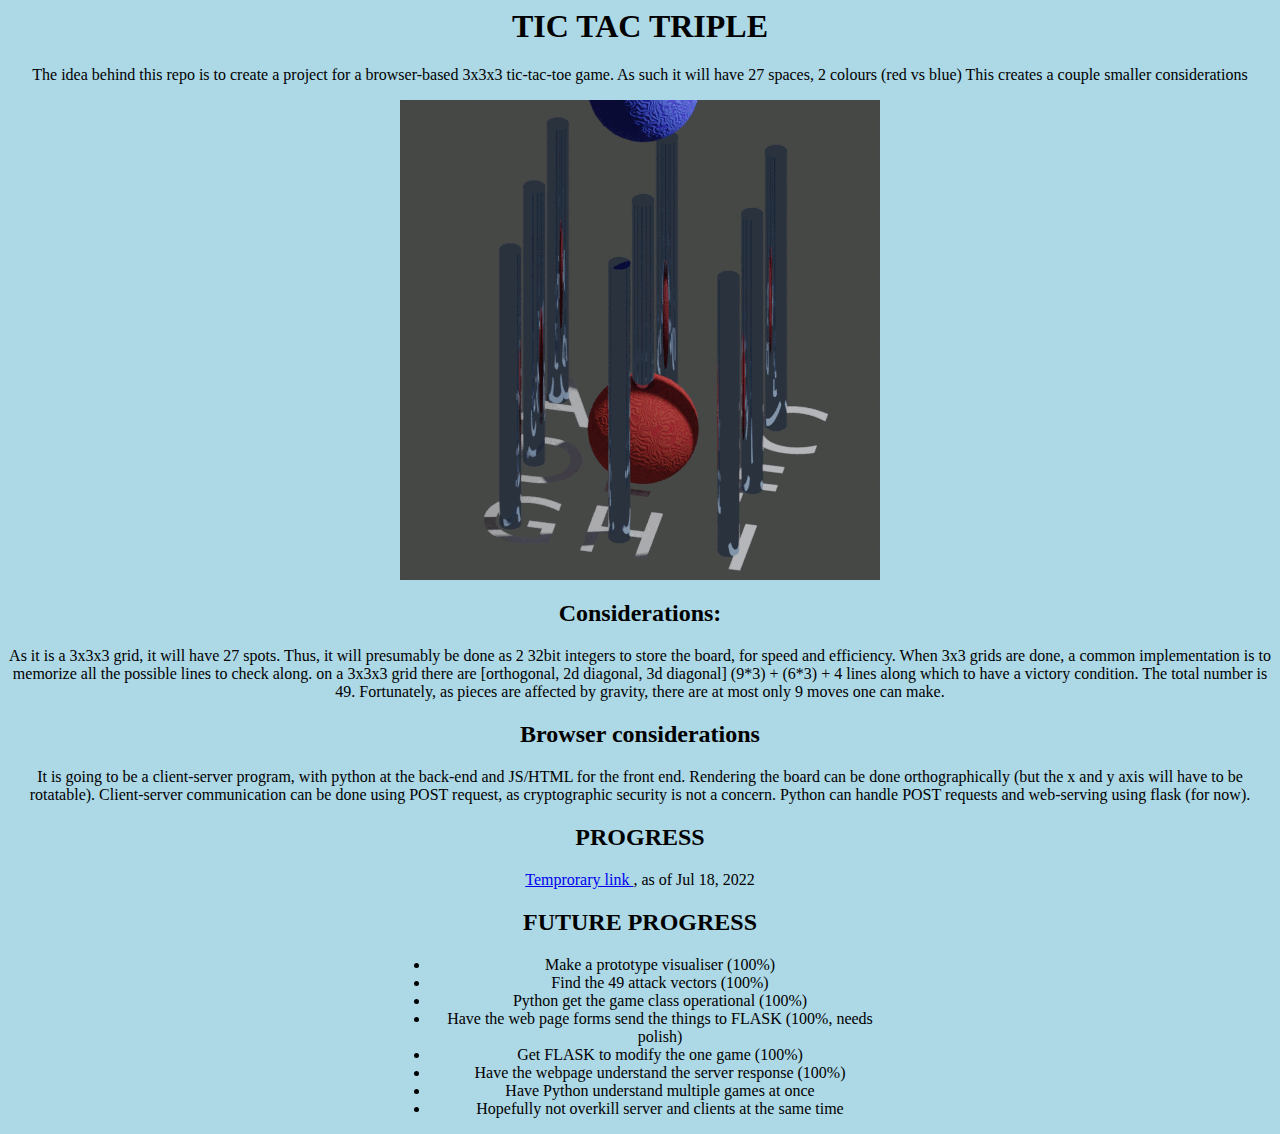
<file: docs/index.html>
<html>
  <header>

    <title>Home Page</title>
    <link rel="stylesheet" href="styles.css">
    
  </header>
<body>
  <h1> TIC TAC TRIPLE </h1>

  <p> The idea behind this repo is to create a project for a browser-based 3x3x3 tic-tac-toe game. As such it will have 27 spaces, 2 colours (red vs blue) This creates a couple smaller considerations </p>

  <img src="images/anim.gif" alt="imagine a good image made in blender and gimp here">

  <h2>Considerations:</h2>
  <p>As it is a 3x3x3 grid, it will have 27 spots. Thus, it will presumably be done as 2 32bit integers to store the board, for speed and efficiency. When 3x3 grids are done, a common implementation is to memorize all the possible lines to check along. on a 3x3x3 grid there are [orthogonal, 2d diagonal, 3d diagonal] (9*3) + (6*3) + 4 lines along which to have a victory condition. The total number is 49. Fortunately, as pieces are affected by gravity, there are at most only 9 moves one can make.</p>

  <h2>Browser considerations</h2>
  <p>It is going to be a client-server program, with python at the back-end and JS/HTML for the front end. Rendering the board can be done orthographically (but the x and y axis will have to be rotatable). Client-server communication can be done using POST request, as cryptographic security is not a concern. Python can handle POST requests and web-serving using flask (for now). </p>
  
  <h2>PROGRESS </h2>
  <p> <a href="home.html">Temprorary link </a>, as of Jul 18, 2022</p>
  <h2>FUTURE PROGRESS</h2>
  <div style="max-width:500px; margin:auto;">
    <ul>
      <li>
	Make a prototype visualiser (100%)
      </li>
      <li>
	Find the 49 attack vectors (100%)
      </li>
      <li>
	Python get the game class operational (100%)
      </li>
      <li>
	Have the web page forms send the things to FLASK (100%, needs polish)
      </li>
      <li>
	Get FLASK to modify the one game (100%)
      </li>
      <li>
	Have the webpage understand the server response (100%)
      </li>
      <li>
	Have Python understand multiple games at once
      </li>
      <li>
	Hopefully not overkill server and clients at the same time
      </li>
      
    </ul>
  </div>
</body>
</html>
</file>
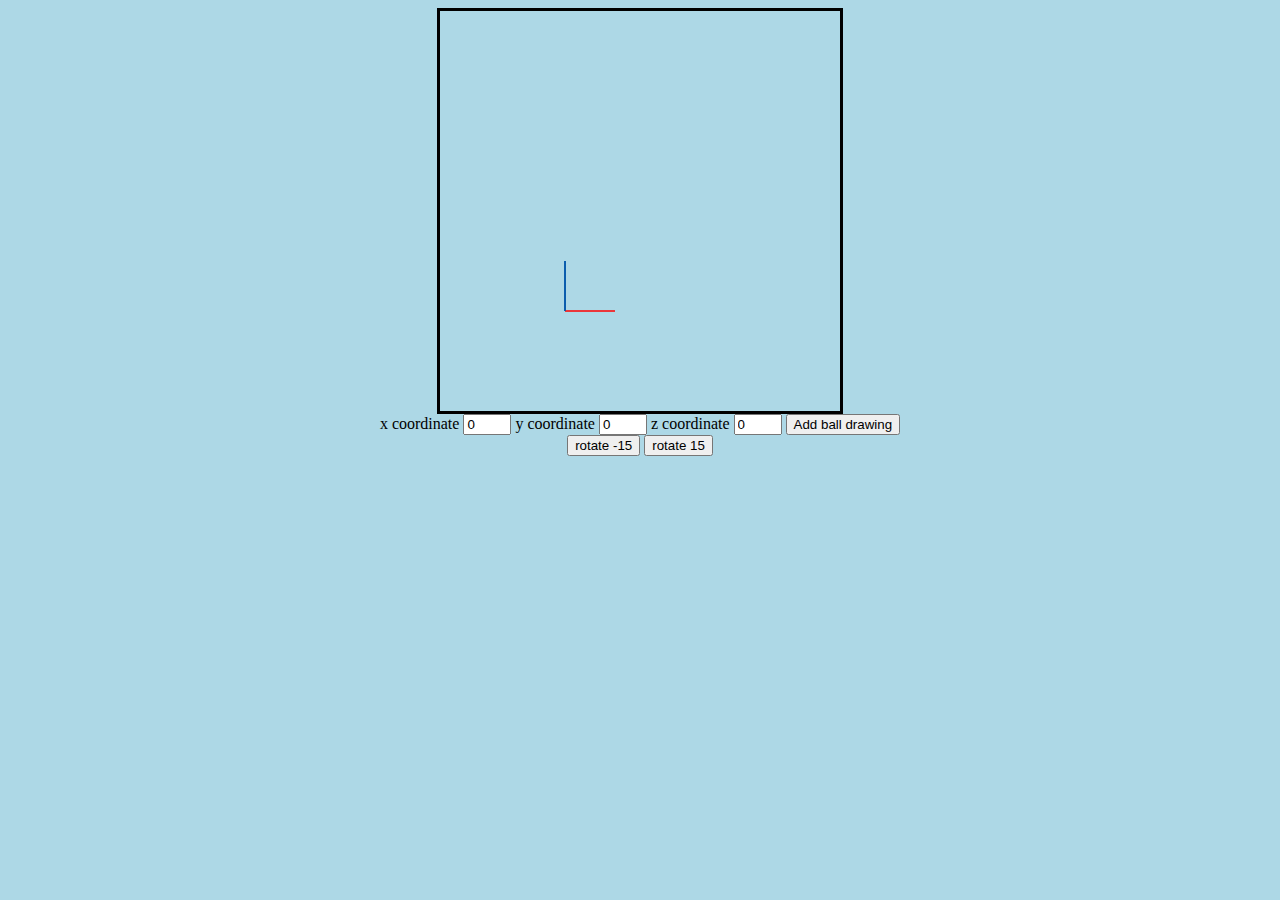
<file: docs/home.html>
<html>

  <head>

    <title> Visualiser </title>
    <link rel="stylesheet" href="styles.css">

  </head>

  <body>

    <canvas id="gfx" height="400" width="400">
    </canvas>

    <script src="script/frontEndScript.js"> </script>
    
    <form>
      <label for="inputx"> x coordinate</label>
      <input type="number" id="inputx" min="0" max="2" step="1" value="0">
      <label for="inputy"> y coordinate</label>
      <input type="number" id="inputy" min="0" max="2" step="1" value="0">
      <label for="inputz"> z coordinate</label>
      <input type="number" id="inputz" min="0" max="2" step="1" value="0">
      <input type="button" id="pressDraw" onclick="drawFromInputs()" value="Add ball drawing">
      <br>
      <input type="button" id="ccw" onclick="rotate(-15)" value="rotate -15">
      <input type="button" id="cw" onclick="rotate(15)" value="rotate 15">
    </form>


    
    
  </body>
  
</html>
</file>
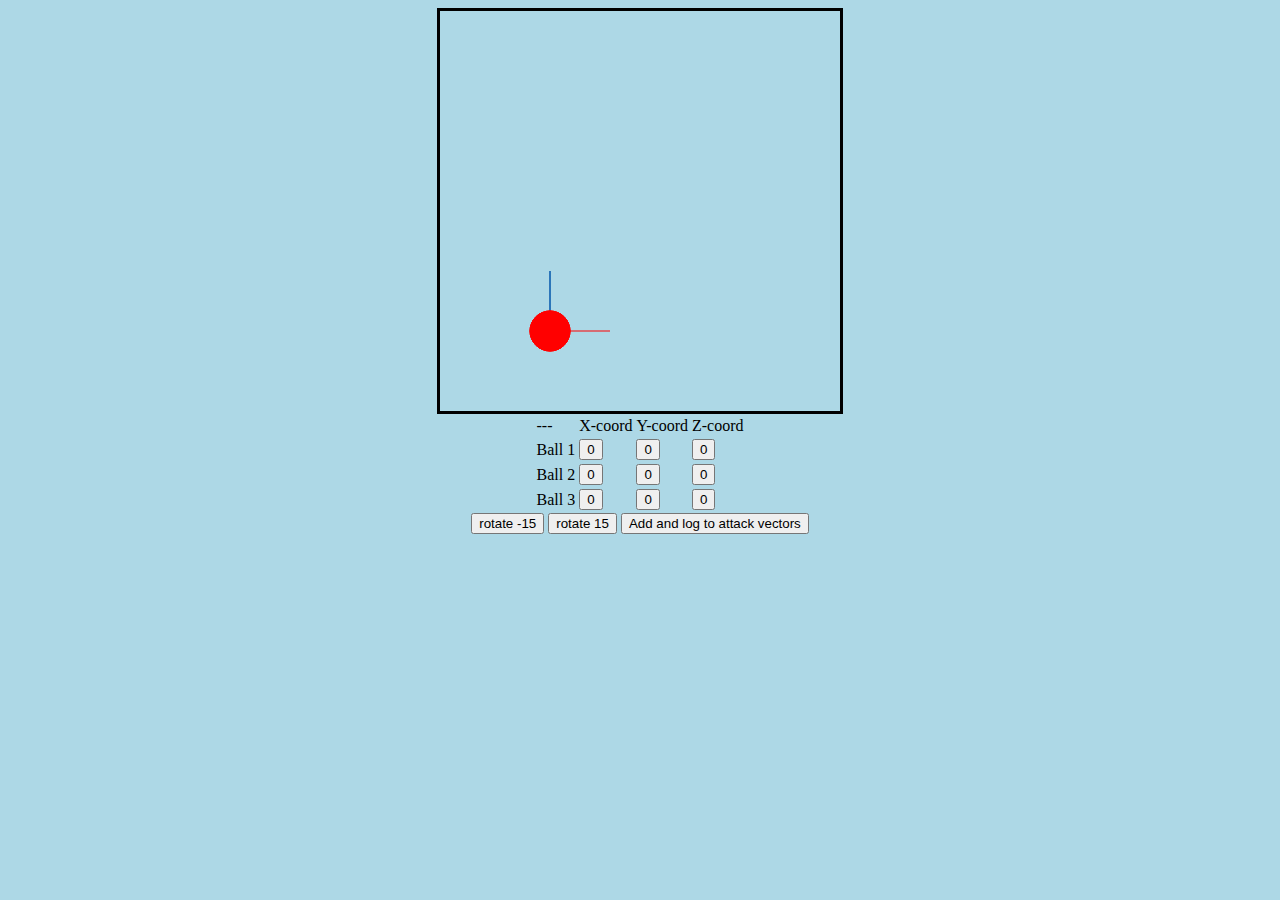
<file: frontend/home.html>
<html>

  <head>

    <title> Visualiser </title>
    <link rel="stylesheet" href="styles.css">

  </head>

  <body>

    <canvas id="gfx" height="400" width="400">
    </canvas>

    <script src="frontendScript.js"> </script>
    
    <table style="margin:auto;">
      <tr> <td> --- </td>  <td> X-coord </td><td> Y-coord</td>  <td>Z-coord</td>  </tr>
      <tr>
	<td> Ball 1  </td>
	<td><button id="b1x" onclick="b1.pushX()"> 0 </button></td>
	<td><button id="b1y" onclick="b1.pushY()"> 0 </button></td>
	<td><button id="b1z" onclick="b1.pushZ()"> 0 </button></td>
      </tr>
      <tr>
	<td> Ball 2  </td>
	<td><button id="b2x" onclick="b2.pushX()"> 0 </button></td>
	<td><button id="b2y" onclick="b2.pushY()"> 0 </button></td>
	<td><button id="b2z" onclick="b2.pushZ()"> 0 </button></td>
      </tr>
      <tr>
	<td> Ball 3  </td>
	<td><button id="b3x" onclick="b3.pushX()"> 0 </button></td>
	<td><button id="b3y" onclick="b3.pushY()"> 0 </button></td>
	<td><button id="b3z" onclick="b3.pushZ()"> 0 </button></td>
      </tr>

      
    </table>


    <form>
      <input type="button" id="ccw" onclick="rotate(-15)" value="rotate -15">
      <input type="button" id="cw" onclick="rotate(15)" value="rotate 15">
      <input type="button" id="insertout" onclick="formalise()" value="Add and log to attack vectors">
    </form>
    
    
  </body>
  
</html>
</file>
<file: docs/styles.css>
body {
    text-align: center;
    background-color: lightblue;
    
}

p{
    border-radius: 10%;
}

img{
    height:480px;
    width:480px;
}

canvas{
    border-style:solid;
}
</file>
<file: frontend/styles.css>
body {
    text-align: center;
    background-color: lightblue;
    
}

p{
    border-radius: 10%;
}

img{
    height:480px;
    width:480px;
}

canvas{
    border-style: solid;
}
</file>
